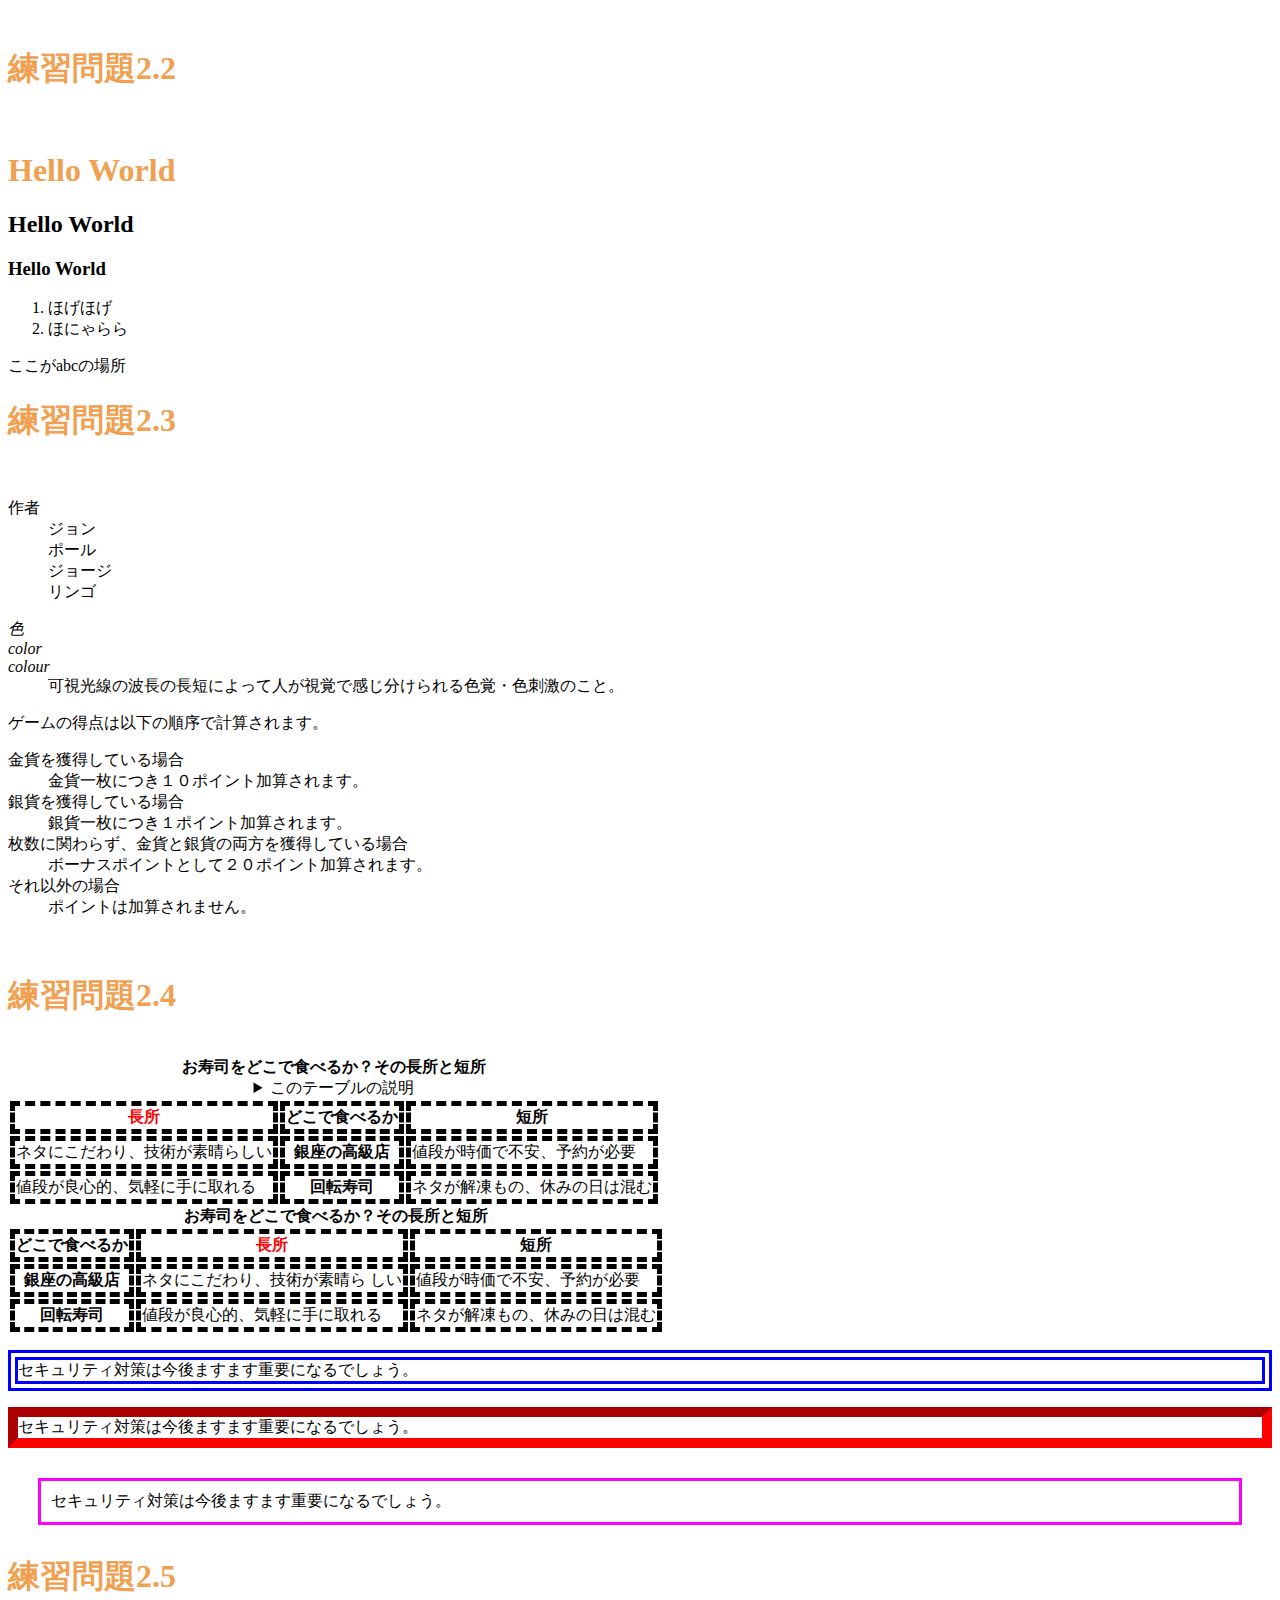
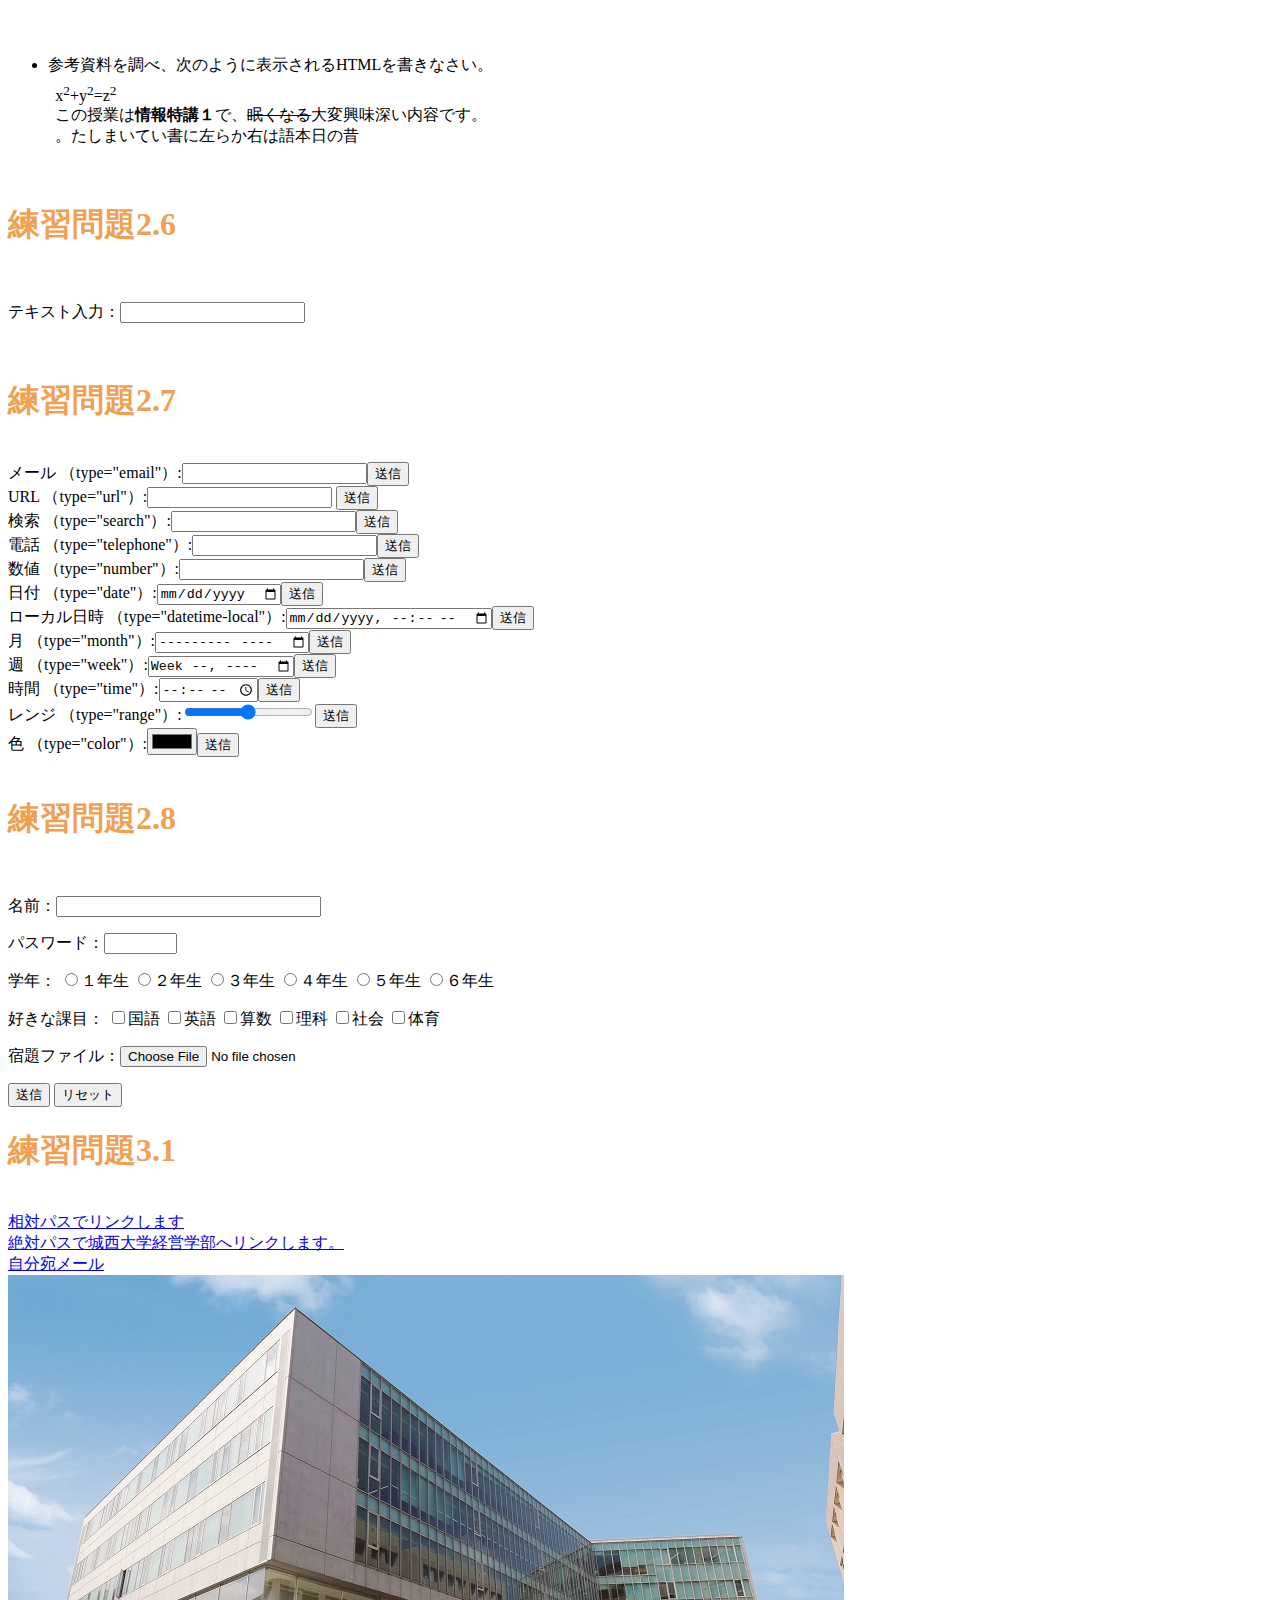
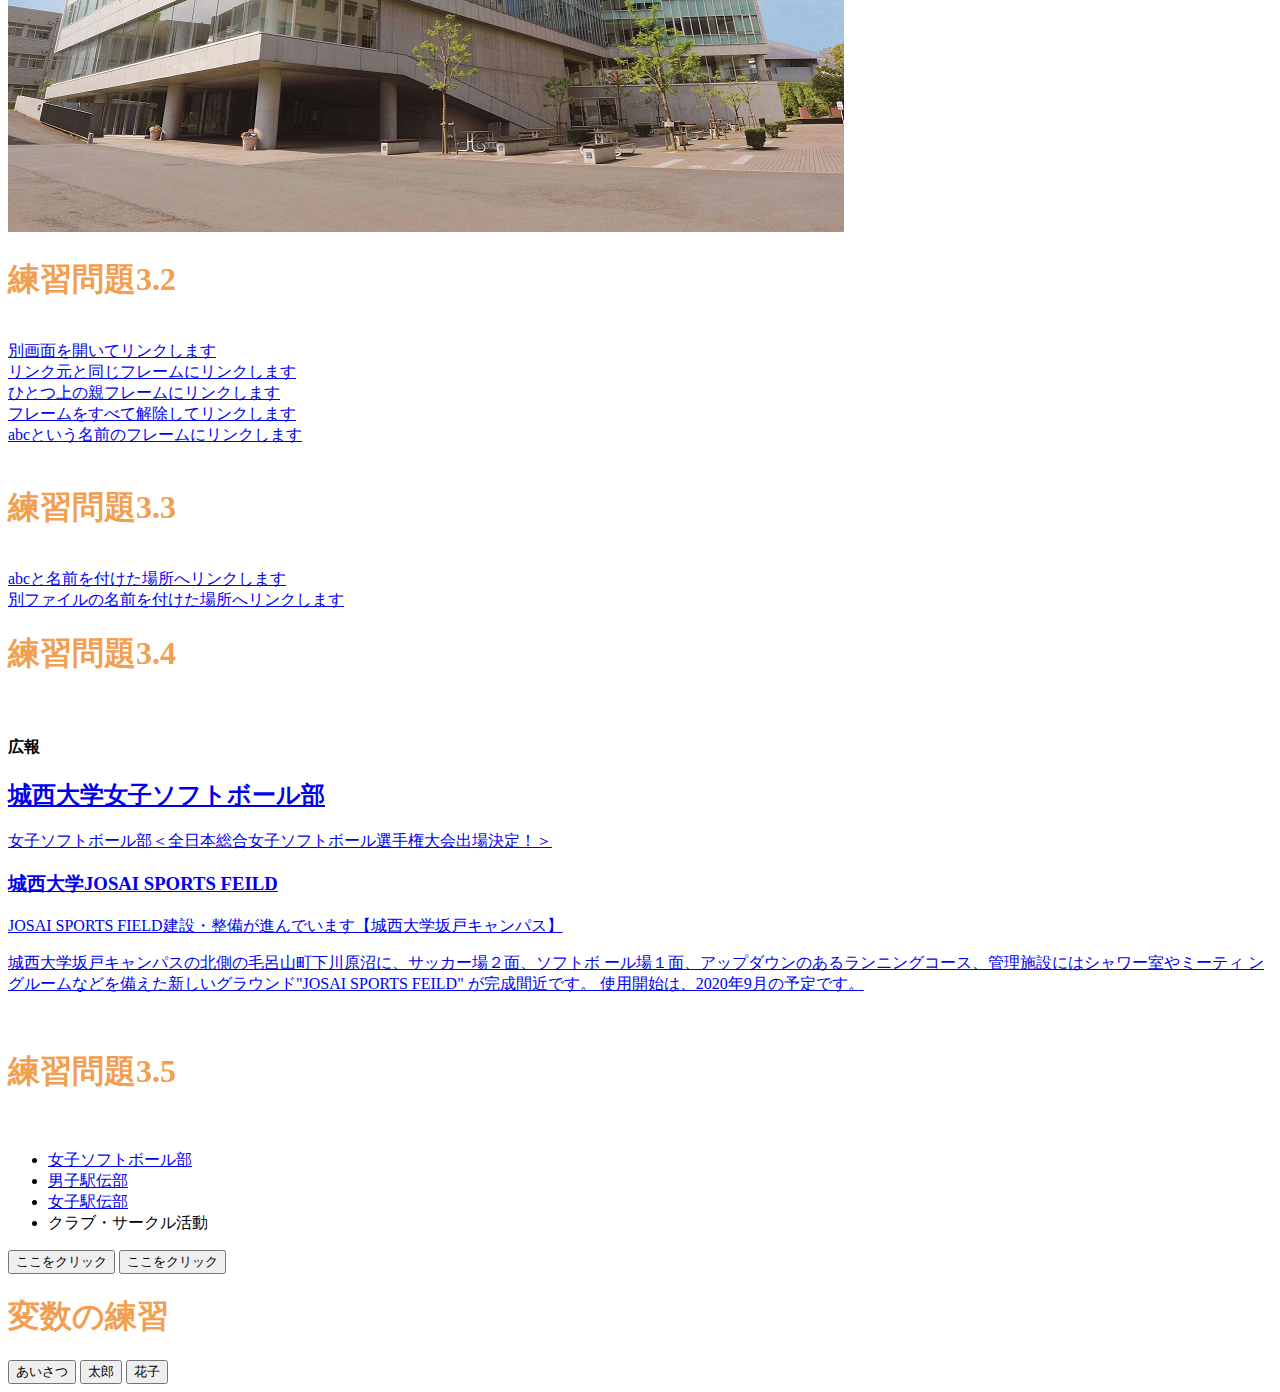
<file: index.html>
<!DOCTYPE html>
<html lang="ja">
<head>
  <meta charset="UTF-8">
  <title>Web開発の練習1</title>
  <link rel="stylesheet" href="mystyle.css"> <!--この行を追加-->
<!--
<script src="myjs.js"></script>
--> 
<script src="ex6-1.js"></script>
<script src="ex6-5.js"></script>
</head>
 <body>

  <br>
  <h1>練習問題2.2</h1>
  <br>
  <!--文字の大きさの練習-->

  

 <h1>Hello World</h1>
  <h2>Hello World</h2>
  <h3>Hello World</h3>
  <ol>
      <li>ほげほげ</li>
      <li>ほにゃらら</li>
  </ol>
<script src="myjs.js"></script>
<a id="abc">ここがabcの場所</a>
  
  <br>
  <h1>練習問題2.3</h1>
  <br>

  <dl>
<dt>作者</dt>
<dd>ジョン</dd>
<dd>ポール</dd>
<dd>ジョージ</dd>
<dd>リンゴ</dd>
</dl>

<dl>
<dt lang="ja"><dfn>色</dfn></dt>
<dt lang="en-US"><dfn>color</dfn></dt>
<dt lang="en-GB"><dfn>colour</dfn></dt>
<dd>可視光線の波長の長短によって人が視覚で感じ分けられる色覚・色刺激のこと。</dd>
 </dl>
 <p>ゲームの得点は以下の順序で計算されます。
 </p>
 <dl>
 <dt>金貨を獲得している場合</dt>
 <dd>金貨一枚につき１０ポイント加算されます。
 </dd>
 <dt>銀貨を獲得している場合</dt>
 <dd>銀貨一枚につき１ポイント加算されます。</dd>
 <dt>枚数に関わらず、金貨と銀貨の両方を獲得している場合</dt>
 <dd>ボーナスポイントとして２０ポイント加算されます。
 </dd>
 <dt>それ以外の場合</dt>
 <dd>ポイントは加算されません。</dd>
 </dl> 

 <br>
 <h1>練習問題2.4</h1> 
 <br>

 <table>
  <caption>
  <strong>お寿司をどこで食べるか？その長所と短所</strong>
  <details>
  <summary>このテーブルの説明</summary>
  <p>以下のテーブルでは、２番目のカラムに寿司店のタイプが入れられています。その左側にそのようなタイプのお店でお寿司を食べる場合の長所が、右側に短所が入れられています。</p>
</details>
</caption>
<thead>
  <tr><th class="important">長所</th><th>どこで食べるか</th><th>短所</th></tr>
</thead><tbody><tr><td>ネタにこだわり、技術が素晴らしい</td><th>銀座の高級店
</th><td>値段が時価で不安、予約が必要</td></tr>
<tr><td>値段が良心的、気軽に手に取れる</td><th>回転寿司
</th><td>ネタが解凍もの、休みの日は混む</td></tr>
</tbody>
</table> 
<table>
<caption>
  <strong>お寿司をどこで食べるか？その長所と短所</strong>
</caption>
<thead>
<tr><th>どこで食べるか</th><th class="important">長所</th><th>短所
</th></tr>
</thead>
<tbody>
  <tr><th>銀座の高級店</th><td>ネタにこだわり、技術が素晴ら
  しい</td><td>値段が時価で不安、予約が必要</td></tr>
  <tr><th>回転寿司</th><td>値段が良心的、気軽に手に取れる    
  </td><td>ネタが解凍もの、休みの日は混む</td></tr>
</tbody>
</table> 
<p class="sample1">セキュリティ対策は今後ますます重要になるでしょう。</p>
<p class="sample2">セキュリティ対策は今後ますます重要になるでしょう。</p>
<p class="sample3">セキュリティ対策は今後ますます重要になるでしょう。

<br>
<h1>練習問題2.5</h1>
<br>

<ul>
  <li>参考資料を調べ、次のように表示されるHTMLを書きなさい。
    <p 
    style="margin:1ex">x<sup>2</sup>+y<sup>2</sup>=z<sup>2</sup>
    <br /> 
    この授業は<b>情報特講１</b>で、<s>眠くなる</s>大変興味深い内容です。
    <br /> 
    <bdo dir="rtl">昔の日本語は右から左に書いていました。</bdo></p> 
  </li> 
  </ul>
  
  <br>
  <h1>練習問題2.6</h1>
  <br>

    <p>テキスト入力：<input type="text"></p>
  
  <br>
  <h1>練習問題2.7</h1>
  <br>

  <form action="xxx.php" method="post"><label>メール
  （type="email"）:<input type="email" 
  name="email"></label><input type="submit" value="送信"></form>
  <form action="xxx.php" method="post"><label>URL
  （type="url"）:<input type="url" name="url"></label>
  <input type="submit" value="送信"></form>
  <form action="xxx.php" method="post"><label>検索
    （type="search"）:<input type="search"
     name="search"></label><input type="submit" value="送信">
    </form>
    <form action="xxx.php" method="post"><label>電話
      （type="telephone"）:<input type="tel" 
      name="tel"></label><input type="submit" value="送信">
    </form>
<form action="xxx.php" method="post"><label>数値
  （type="number"）:<input type="number"
   name="number"></label><input type="submit" value="送信">
  </form>
  <form action="xxx.php" method="post"><label>日付
    （type="date"）:<input type="date" 
    name="date"></label><input type="submit" value="送信">
  </form><form action="xxx.php" method="post"><label>ローカル日時
    （type="datetime-local"）:<input type="datetime-local"
     name="datetime-local"></label><input type="submit"
      value="送信"></form>
<form action="xxx.php" method="post"><label>月
  （type="month"）:<input type="month" 
  name="month"></label><input type="submit" value="送信">
</form>
<form action="xxx.php" method="post"><label>週
  （type="week"）:<input type="week" 
  name="week"></label><input type="submit" value="送信">
</form>
<form action="xxx.php" method="post"><label>時間
  （type="time"）:<input type="time"
   name="time"></label><input type="submit" value="送信">
  </form>
  <form action="xxx.php" method="post"><label>レンジ
    （type="range"）:<input type="range"
     name="range"></label><input type="submit" value="送信">
    </form>
<form action="xxx.php" method="post"><label>色
  （type="color"）:<input type="color" 
  name="color"></label><input type="submit" value="送信">
</form>
<br>
<h1>練習問題2.8</h1>
<br>
<p><label>名前：<input type="text" name="name" size="30" maxlength="20"></label></p>
<p><label>パスワード：<input type="password" name="pass" size="6"
   maxlength="4"></label></p>
   <p>学年：
     <label><input type="radio" name="gakunen" value="1">１年生</label>
     <label><input type="radio" name="gakunen" value="2">２年生</label>
     <label><input type="radio" name="gakunen" value="3">３年生</label>
     <label><input type="radio" name="gakunen" value="4">４年生</label>
     <label><input type="radio" name="gakunen" value="5">５年生</label>
     <label><input type="radio" name="gakunen" value="6">６年生</label>
    </p><p>好きな課目：
      <label><input type="checkbox" name="kamoku" value="kokugo">国語</label>
      <label><input type="checkbox" name="kamoku" value="eigo">英語</label>
      <label><input type="checkbox" name="kamoku" value="sansu">算数</label>
      <label><input type="checkbox" name="kamoku" value="rika">理科</label>
      <label><input type="checkbox" name="kamoku" value="syakai">社会</label>
      <label><input type="checkbox" name="kamoku" value="taiiku">体育</label>
    </p>
    <p><label>宿題ファイル：<input type="file" name="syukudai"></label></p>
    <p>
      <input type="submit" value="送信">
      <input type="reset" value="リセット">
      
<br>
<h1>練習問題3.1</h1>
<br>
      
<a href="a.html">相対パスでリンクします</a><br>
<a href="https://www.josai.ac.jp/education/management/index.html">絶対パスで城西大学経営学部へリンクします。</a>
<br>
<a href="mailto:zm19416@josai.ac.jp">自分宛メール</a>
<br>
<a href="https://www.josai.ac.jp/education/management/index.html/"><img src="./image/keiei_small.jpg" alt="城西大学ホームページ"></a>


<br>
<h1>練習問題3.2</h1>
<br>
<a href="a.html" target="_blank">別画面を開いてリンクします</a><br>
<a href="a.html" target="_self">リンク元と同じフレームにリンクします</a><br>
<a href="a.html" target="_parent">ひとつ上の親フレームにリンクします</a><br>
<a href="a.html" target="_top">フレームをすべて解除してリンクします</a><br>
<a href="a.html" target="abc">abcという名前のフレームにリンクします</a><br>

<br>
<h1>練習問題3.3</h1>
<br>

<a href="#abc">
abcと名前を付けた場所へリンクします</a><br>
<a href="a.html#def">
別ファイルの名前を付けた場所へリンクします</a>
<br>
<h1>練習問題3.4</h1>
<br>

<aside class=“ad”>
  <h4>広報</h4>
  <a href="https://www.josai.ac.jp/club/jyosisofuto.html">
  <section>
  <h2>城西大学女子ソフトボール部</h2>
  <p>女子ソフトボール部＜全日本総合女子ソフトボール選手権大会出場決定！＞
  </p>
</section></a>

<a href="https://www.josai.ac.jp/news/20200615-04.html">
  <section>
    <h3>城西大学JOSAI SPORTS FEILD </h3>
    <p> JOSAI SPORTS FIELD建設・整備が進んでいます【城西大学坂戸キャンパス】
    </p>
    <p>城西大学坂戸キャンパスの北側の毛呂山町下川原沼に、サッカー場２面、ソフトボ
    ール場１面、アップダウンのあるランニングコース、管理施設にはシャワー室やミーティ
    ングルームなどを備えた新しいグラウンド"JOSAI SPORTS FEILD" が完成間近です。
    使用開始は、2020年9月の予定です。</p>
  </section></a>
</aside>

<br>
<h1>練習問題3.5</h1>
<br>
<nav>
<ul>
  <li>
  <a href="https://www.josai.ac.jp/club/jyosisofuto.html">
  女子ソフトボール部</a></li>
  <li>
  <a href="https://www.josai.ac.jp/club/ekiden_hakone.html">
  男子駅伝部</a></li>
  <li>
  <a href="https://www.josai.ac.jp/club/ekiden_joshiekiden.html">
  女子駅伝部</a></li>
  <li><a>クラブ・サークル活動</a></li>
</ul>
</nav>
<!--
<h1>イベントハンドラの練習</h1>
<input type="button" value="ここをクリック"
ondblclick="alert('Hello, Issei!');">
-->
<input type="button" value="ここをクリック"
onclick="sayhello();sayhello();">
<input type="button" value="ここをクリック"
onclick="saygoodbye();">

<h1>変数の練習</h1>
<input type="button" value="あいさつ" onclick="sayhello65();">
<input type="button" value="太郎" onclick="taro65();">
<input type="button" value="花子" onclick="hanako65();">

</body>
</html>
</file>
<file: mystyle.css>
h1 { color: #F0A050;}
th,td{ border: dashed thick black;}
th.important { color: red;}
p.sample1 {border: double 10px #0000ff;}
p.sample2 {border: inset 10px #ff0000;}
p.sample3 {margin: 30px 30px;padding: 10px;border: medium solid #ff00ff;}
</file>
